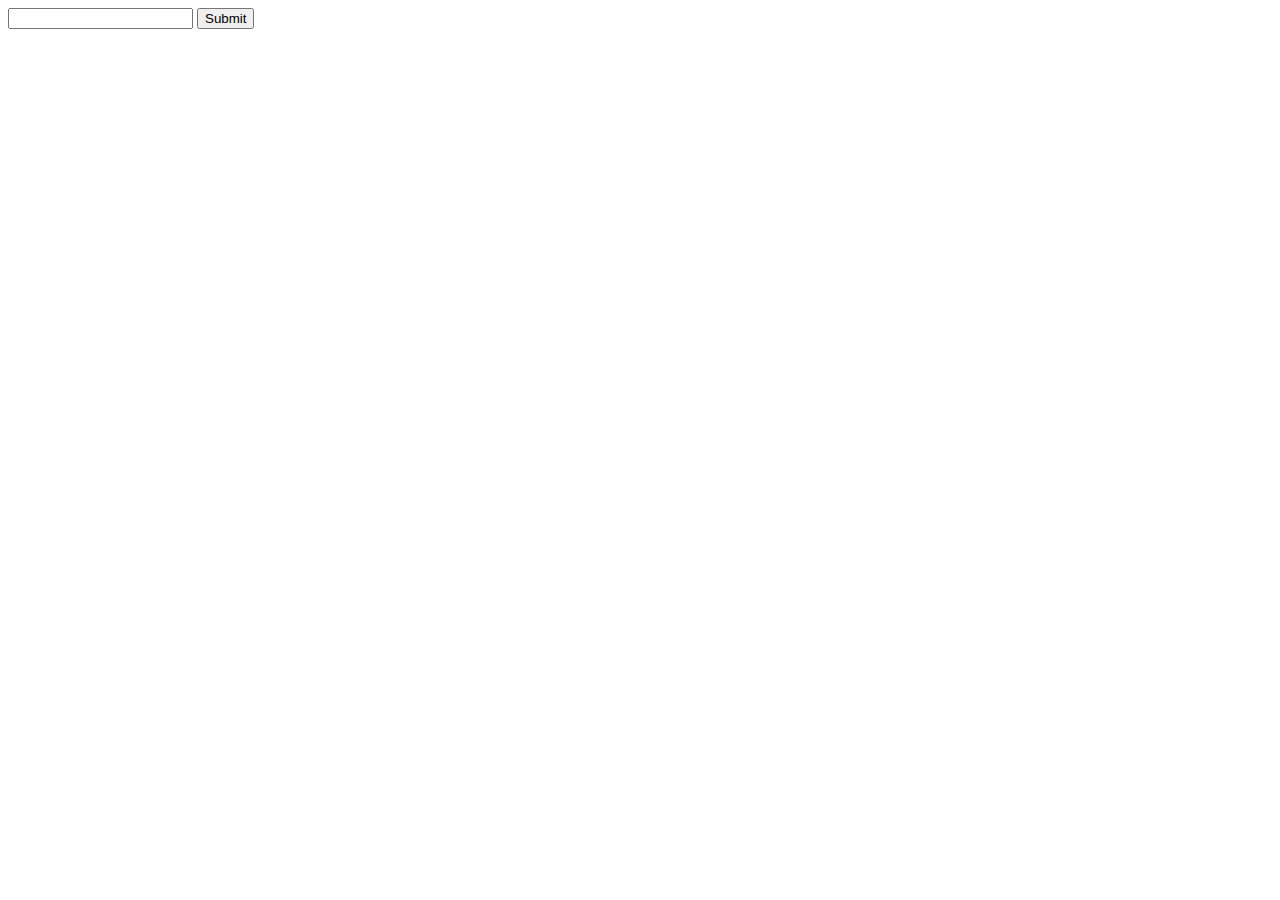
<file: src/main/resources/templates/form.html>
<html xmlns:th="http://www.thymeleaf.org" lang="en">
<head>
    <script th:src="@{https://code.jquery.com/jquery-3.4.1.min.js}"></script>
</head>



<body>


<div>
    <!-- th:action with Spring 3.2+ and Thymeleaf 2.1+ can automatically force Thymeleaf to include the CSRF token as a hidden field -->
    <!-- <form name="f" th:action="@{/csrf/post}" method="post"> -->
    <form name="f" action="/csrf/post" method="post">
        <input type="text" name="input" />
        <input type="submit" value="Submit" />
        <input type="hidden" th:name="${_csrf.parameterName}" th:value="${_csrf.token}" />
    </form>
</div>


</body>




</html>
</file>
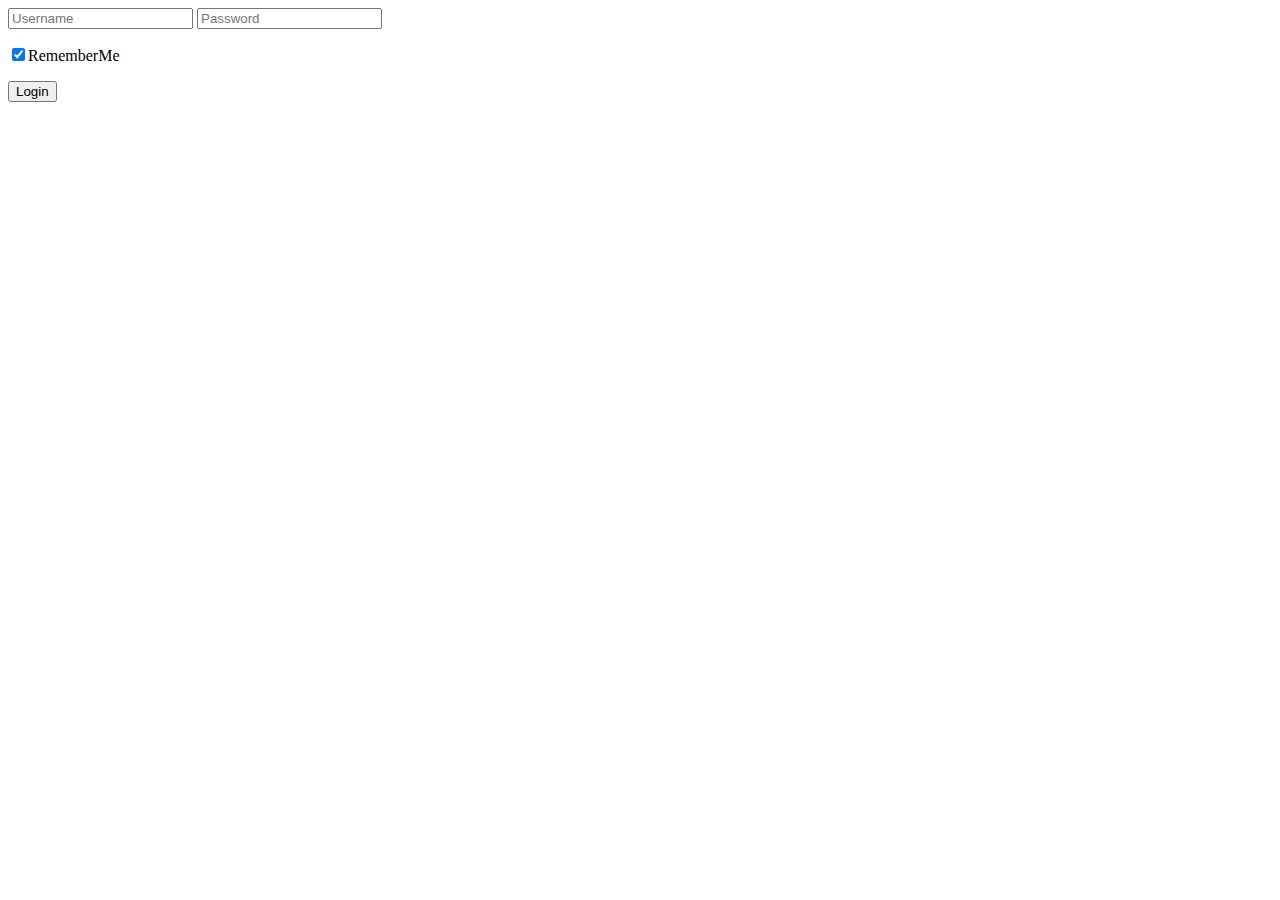
<file: src/main/resources/templates/login.html>
<!DOCTYPE html>
<html xmlns:th="http://www.thymeleaf.org">

<head>
    <title>Login</title>
    <meta charset="UTF-8" />
    <meta name="_csrf" th:content="${_csrf.token}" />
    <meta name="_csrf_headerName" th:content="${_csrf.headerName}" />
    <meta name="_csrf_parameterName" th:content="${_csrf.parameterName}" />
    <link rel="stylesheet" th:href="@{/css/login.css}" type="text/css" />
    <script th:src="@{https://code.jquery.com/jquery-3.4.1.min.js}"></script>

    <script>
        window.csrfToken = {
            "tokenName" : $("meta[name='_csrf_headerName']").attr("content"),
            "tokenValue" : $("meta[name='_csrf']").attr("content")
        };
        console.log(csrfToken.tokenName);
        console.log(csrfToken.tokenValue);

    </script>

</head>


<body>
<div class="login-page">
    <div class="form">
        <input type="text" placeholder="Username" name="username" required="required"/>
        <input type="password" placeholder="Password" name="password" required="required"/>
        <p><input type="checkbox" name="remember-me" checked="checked"/>RememberMe</p>
        <button onclick="login()">Login</button>
    </div>
</div>
</body>
<script th:inline="javascript">
    var ctx = [[@{/}]];
    var tokenHeader = {};
    tokenHeader[csrfToken.tokenName] = csrfToken.tokenValue;  // header must be a object

    function login() {
        var username = $("input[name='username']").val();
        var password = $("input[name='password']").val();
        var remember_me =$("input[name='remember-me']").is(':checked');
        $.ajax({
            type: "post",
            url: ctx + "login",
            // headers: {csrfToken.tokenName: csrfToken.tokenValue}  not ok
            // headers: { "X-XSRF-TOKEN" : csrfToken}   ok
            headers: tokenHeader,
            data: { "username": username, "password": password, "remember-me": remember_me},
            dataType: "json",
            success: function (r) {
                if (r.code == "0") {
                    // alert(r.message);
                    if (r.redirectUrl == '') {
                        location.href = ctx + "index";
                    } else {
                        location.href = r.redirectUrl;
                    }
                } else {
                    alert(r.message);
                }
            }
        });
    }
</script>
</html>
</file>
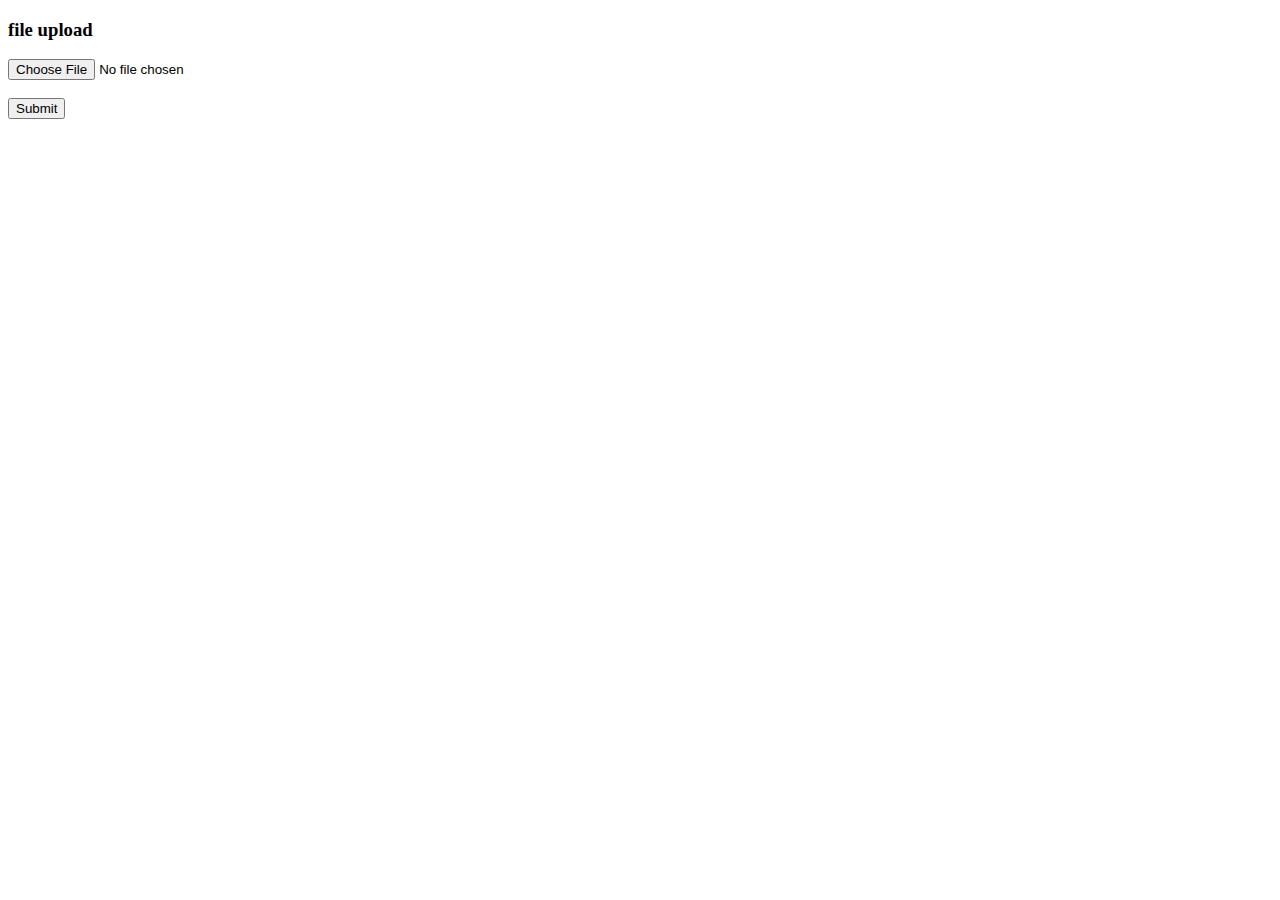
<file: src/main/resources/templates/upload.html>
<!DOCTYPE html>
<html xmlns:th="http://www.thymeleaf.org">
<body>

<h3>file upload</h3>

<form method="POST" th:action="upload" enctype="multipart/form-data">
    <input type="file" name="file" /><br/><br/>
    <input type="submit" value="Submit" />
</form>

</body>
</html>
</file>
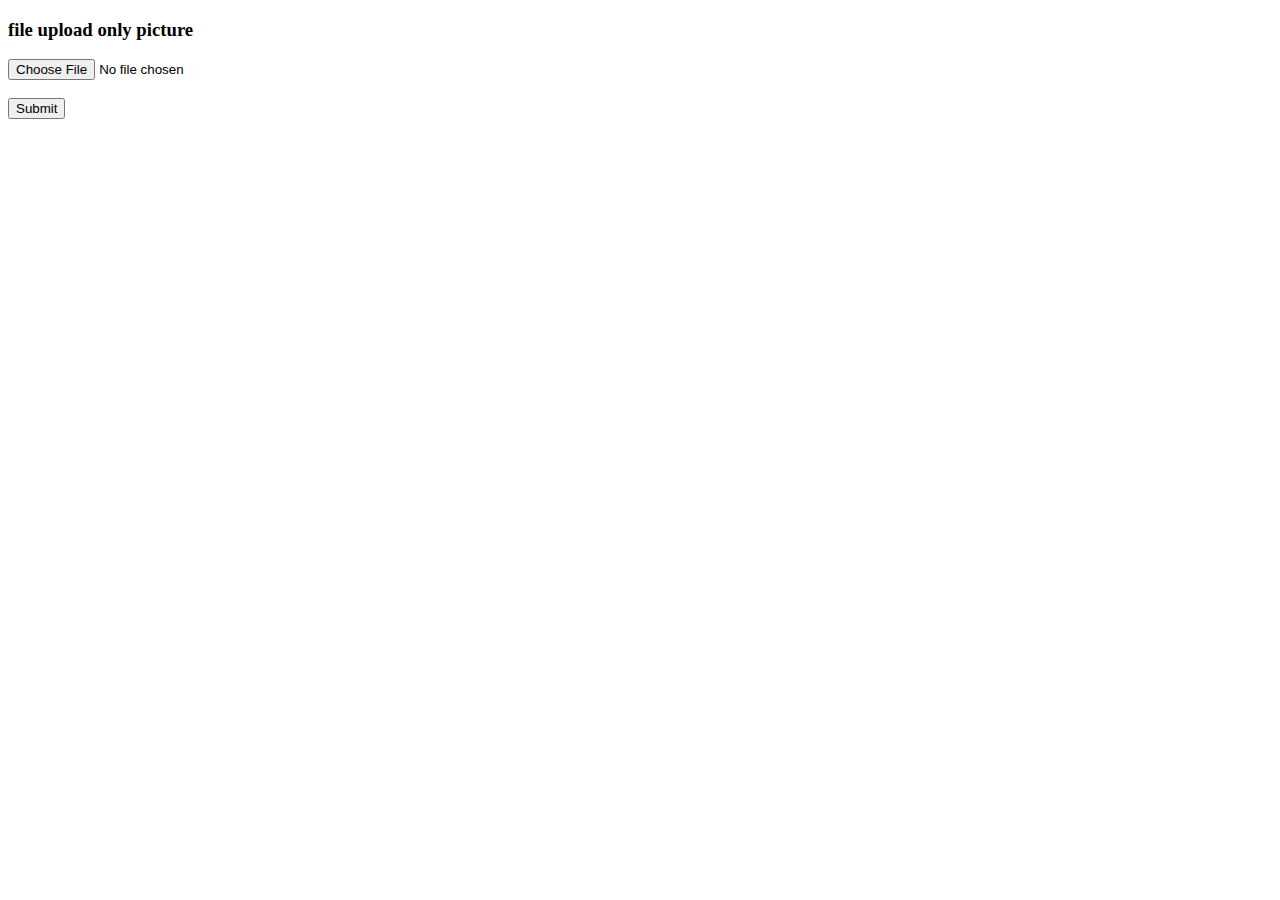
<file: src/main/resources/templates/uploadPic.html>
<!DOCTYPE html>
<html xmlns:th="http://www.thymeleaf.org">
<body>

<h3>file upload only picture</h3>

<form method="POST" th:action="@{upload/picture}" enctype="multipart/form-data">
    <input type="file" name="file" /><br/><br/>
    <input type="submit" value="Submit" />
</form>

</body>
</html>
</file>
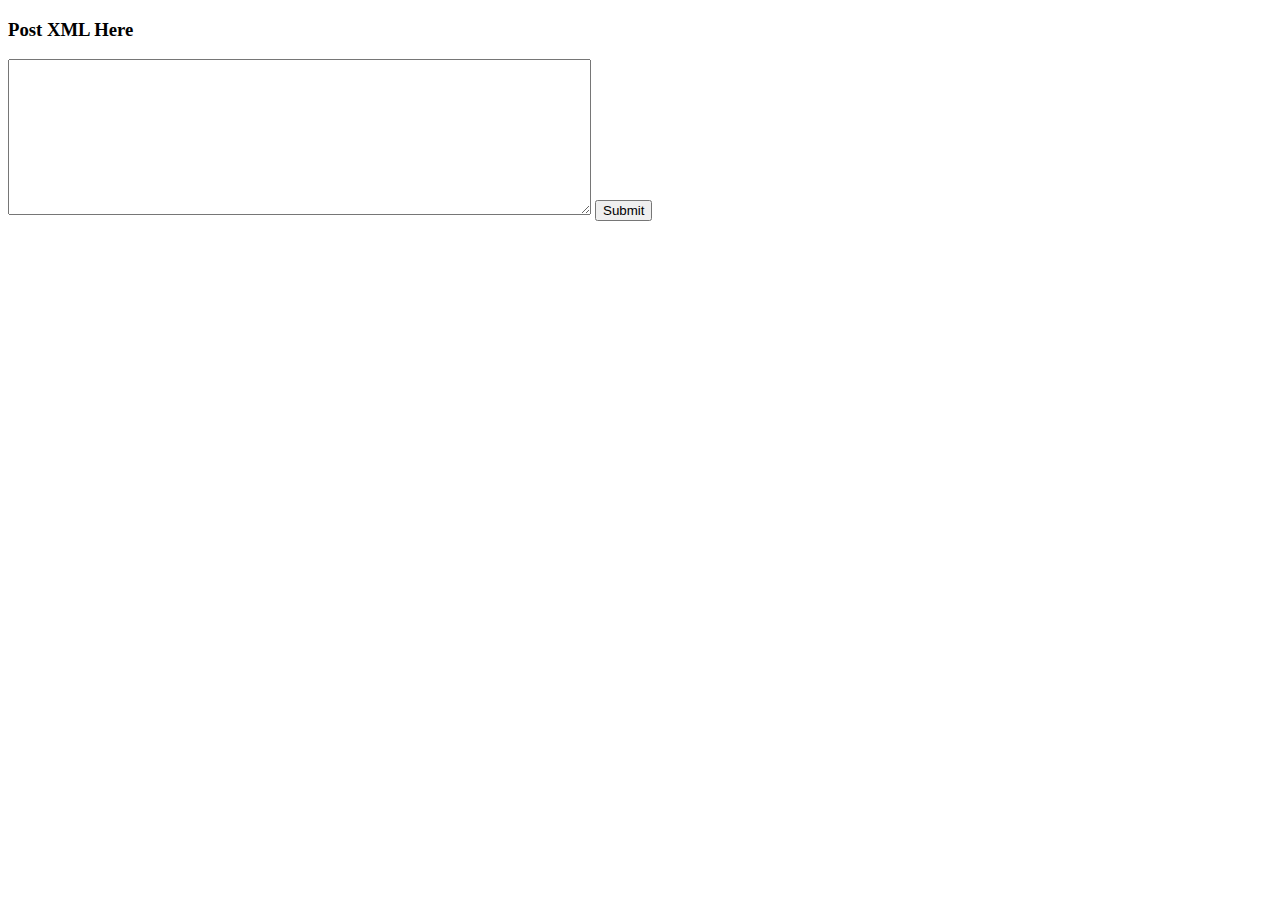
<file: src/main/resources/templates/xxe_post.html>
<!DOCTYPE html>
<html xmlns:th="http://www.thymeleaf.org" lang="en">
<!-- <head>
    <script th:src="@{https://code.jquery.com/jquery-3.4.1.min.js}"></script>
</head>                                                                                                     This worked onlyinlocalhost -->



<body>

    <h3>Post XML Here</h3>
<div>
    <!-- th:action with Spring 3.2+ and Thymeleaf 2.1+ can automatically force Thymeleaf to include the CSRF token as a hidden field -->
    <!-- <form name="f" th:action="@{/csrf/post}" method="post"> -->
    <!-- <form name="f" action="/xml/DocumentBuilder/vuln02" method="post">                                 This worked onlyinlocalhost -->
    <form name="f" action="../xml/DocumentBuilder/vuln02" method="post"> 
        <!-- <input type="text" name="payload" /> -->
        ​<textarea id="payload" name="payload" rows="10" cols="70"></textarea>
        <input type="submit" value="Submit" />
        <input type="hidden" th:name="${_csrf.parameterName}" th:value="${_csrf.token}" />             
    </form>
</div>


</body>
</html>
</file>
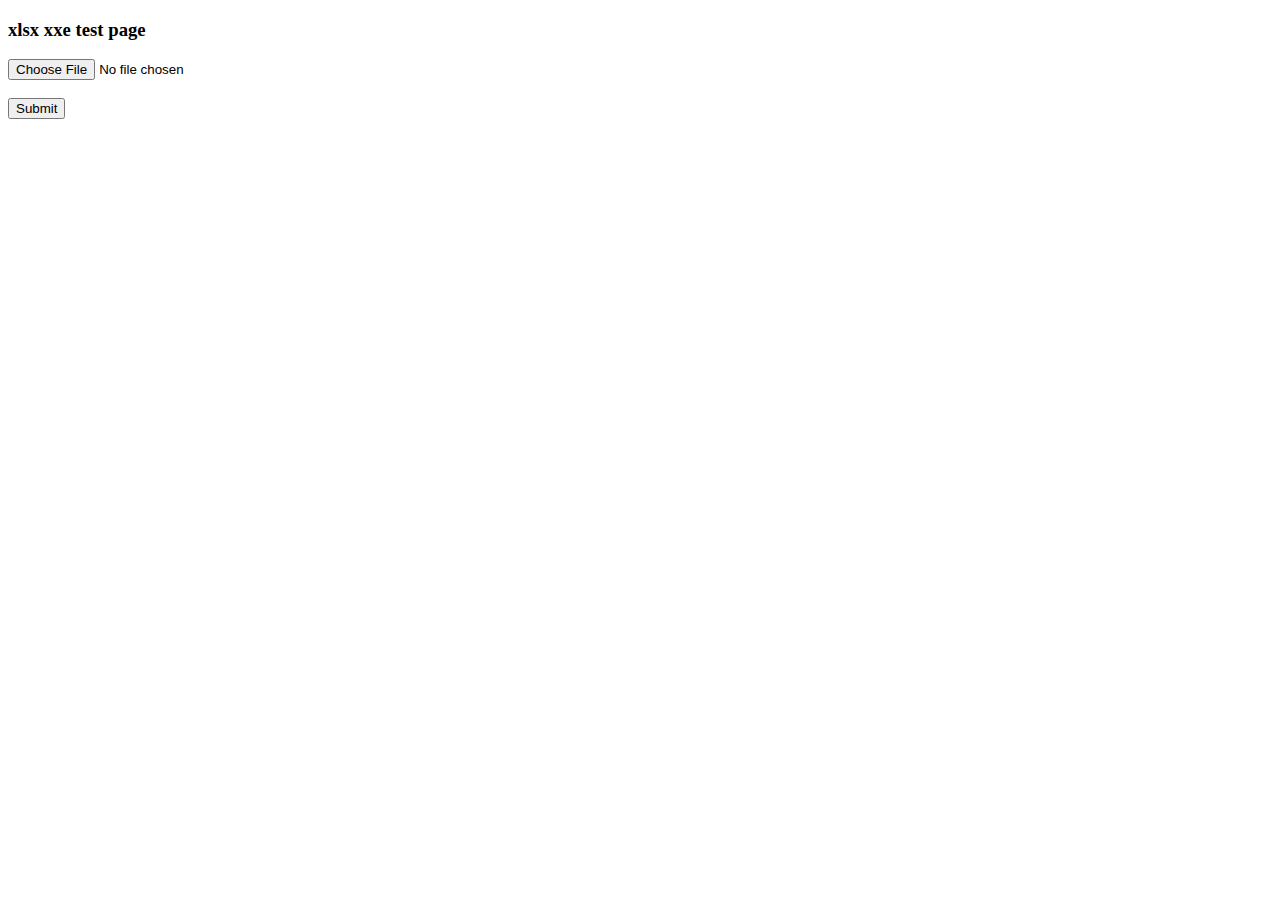
<file: src/main/resources/templates/xxe_upload.html>
<!DOCTYPE html>
<html xmlns:th="http://www.thymeleaf.org">
<body>

<h3>xlsx xxe test page</h3>

<form method="POST" action="readxlsx" enctype="multipart/form-data">
    <input type="file" name="file" /><br/><br/>
    <input type="hidden" th:name="${_csrf.parameterName}" th:value="${_csrf.token}" />
    <input type="submit" value="Submit" />
</form>

</body>
</html>
</file>
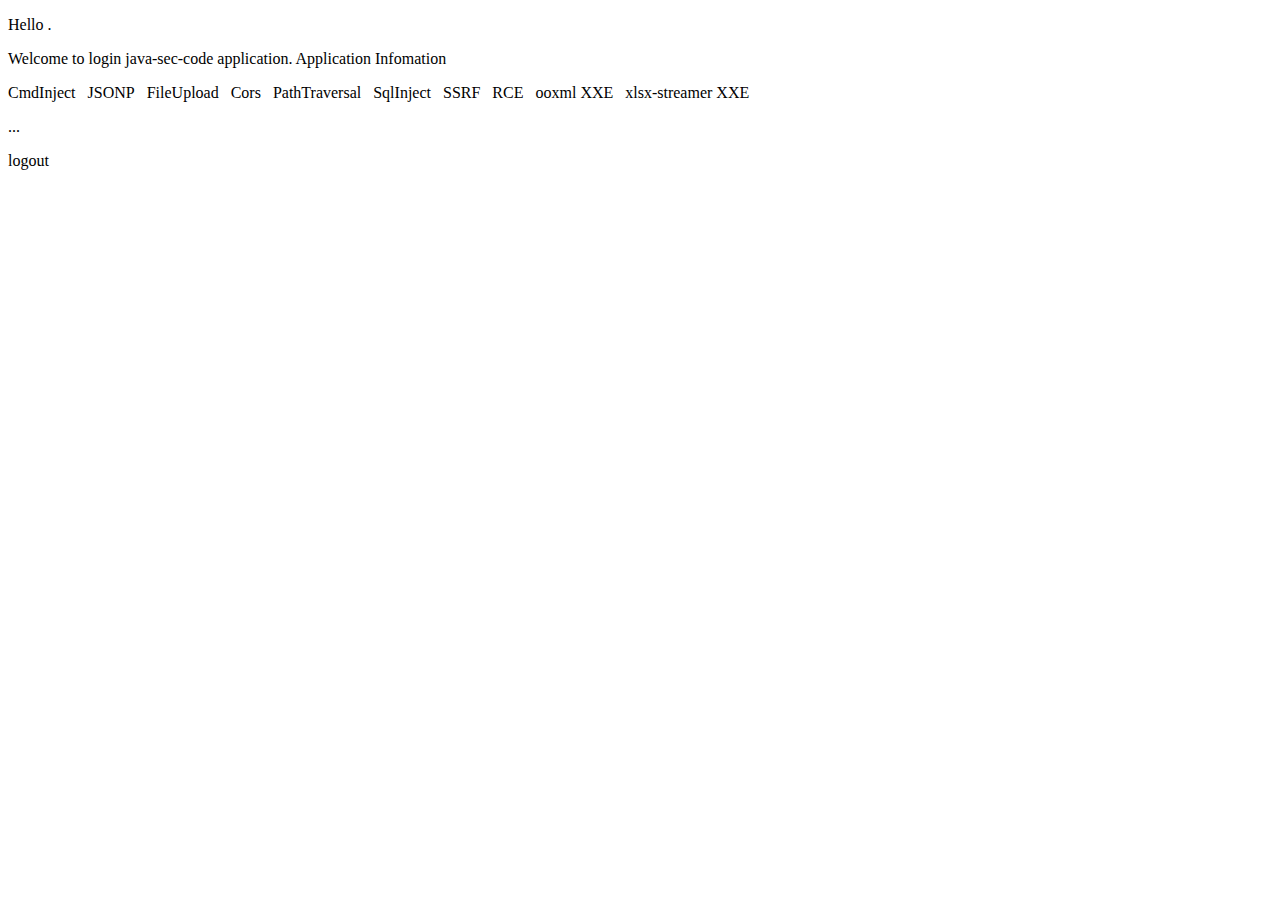
<file: src/main/resources/templates/original files/index1.html>
<!DOCTYPE html>
<html xmlns:th="http://www.thymeleaf.org">
<head>
    <meta charset="UTF-8" />
    <title>Home Page</title>
</head>
<body>
    <p>Hello <span th:text="${user}"></span>.</p>
    <p>Welcome to login java-sec-code application. <a th:href="@{/appInfo}">Application Infomation</a></p>
    <p>
        <a th:href="@{/codeinject?filepath=/tmp;cat /etc/passwd}">CmdInject</a>&nbsp;&nbsp;
        <a th:href="@{/jsonp/getToken?_callback=test}">JSONP</a>&nbsp;&nbsp;
        <a th:href="@{/file/pic}">FileUpload</a>&nbsp;&nbsp;
        <a th:href="@{cors/sec/originFilter}">Cors</a>&nbsp;&nbsp;
        <a th:href="@{/path_traversal/vul?filepath=../../../../../etc/passwd}">PathTraversal</a>&nbsp;&nbsp;
        <a th:href="@{sqli/mybatis/vuln01?username=joychou' or '1'='1}">SqlInject</a>&nbsp;&nbsp;
        <a th:href="@{/ssrf/urlConnection/vuln?url=file:///etc/passwd}">SSRF</a>&nbsp;&nbsp;
        <a th:href="@{/rce/exec?cmd=whoami}">RCE</a>&nbsp;&nbsp;
        <a th:href="@{/ooxml/upload}">ooxml XXE</a>&nbsp;&nbsp;
        <a th:href="@{/xlsx-streamer/upload}">xlsx-streamer XXE</a>
    </p>
    <p>...</p>
    <a th:href="@{/logout}">logout</a>

</body>
</html>
</file>
